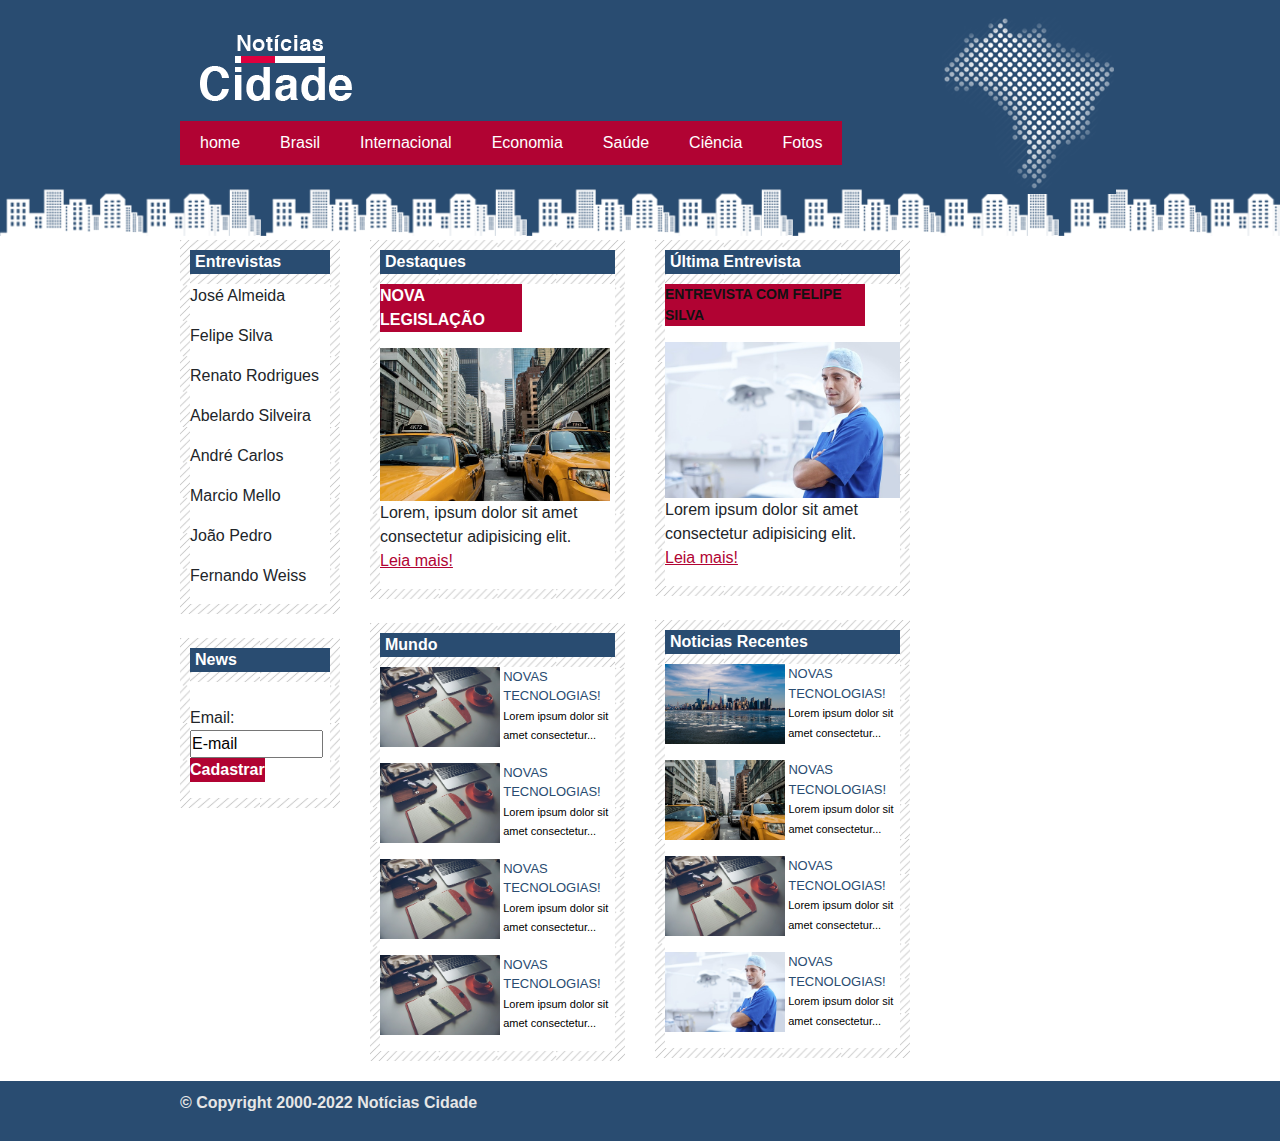
<file: noticias/index.html>
<!DOCTYPE html>
<html lang="pt-br">

<head>
    <meta charset="UTF-8">
    <meta name="viewport" content="width=device-width, initial-scale=1.0">
    <link rel="stylesheet" href="https://cdn.jsdelivr.net/npm/bootstrap@4.3.1/dist/css/bootstrap.min.css"
        integrity="sha384-ggOyR0iXCbMQv3Xipma34MD+dH/1fQ784/j6cY/iJTQUOhcWr7x9JvoRxT2MZw1T" crossorigin="anonymous">
    <link rel="stylesheet" href="assets/estilo.css" />
    <title>Noticias Cidade</title>

</head>

<body>
    <header>
        <div class="container">
            <div class="row">

                <div class="col-md-1">

                </div>
                <div class="col-md-8">

                    <img class="logo" src="assets/imagens/logo.png">

                    <a href="index.html" class="button">home</a>
                    <a href="Brasil.html" class="button">Brasil</a>
                    <a href="" class="button">Internacional</a>
                    <a href="" class="button">Economia</a>
                    <a href="" class="button">Saúde</a>
                    <a href="" class="button">Ciência</a>
                    <a href="Fotos.html" class="button">Fotos</a>

                </div>

                <div class="col-md-1">
                    <img src="assets/imagens/detalhe-topo.png">
                </div>
                <div class="col-md-2">

                </div>

            </div>

        </div>
    </header>

    <section>
        <div class="container">
            <div class="row">
                <div class="col-md-1">

                </div>
                <div class="col-md-2">
                    <div class="primeira">
                        <div id="primeiraborda">
                            <div id="destaque">
                                <b> Entrevistas</b>
                            </div>


                            <p>José Almeida</p>
                            <p>Felipe Silva</p>
                            <p>Renato Rodrigues</p>
                            <p>Abelardo Silveira</p>
                            <p>André Carlos</p>
                            <p>Marcio Mello</p>
                            <p>João Pedro</p>
                            <p>Fernando Weiss</p>

                        </div>
                        <br>
                        <div id="primeiraborda">
                            <div id="destaque">
                                <b> News</b>
                            </div>
                            <br>

                            <p>Email:<input type="text" name="email" value="E-mail"><button
                                    class="cadastrar"><b>Cadastrar</b></button></p>
                        </div>
                    </div>
                </div>

                <div class="col-md-3">
                    <div id="primeiraborda">
                        <div id="destaque">
                            <b> Destaques</b>
                        </div>
                        <div id="cor">
                            <p><b>NOVA LEGISLAÇÃO</b></p>
                        </div>

                        <img src="assets/imagens/taxi.jpg" width="230px">
                        <p>Lorem, ipsum dolor sit amet consectetur adipisicing elit.<br><a href="">Leia mais!</a></p>

                    </div>
                    <br>
                    <div id="primeiraborda">
                        <div id="destaque">
                            <b>Mundo</b>
                        </div>
                        <div class="container">
                            <div class="row">
                                <ul>
                                    <img src="assets/imagens/tecnologia.jpg">
                                    <p id="cores">NOVAS TECNOLOGIAS!<br><span id="normal">Lorem ipsum dolor sit amet
                                            consectetur...</span></p>
                                </ul>
                                <ul>
                                    <img src="assets/imagens/tecnologia.jpg">
                                    <p id="cores">NOVAS TECNOLOGIAS!<br><span id="normal">Lorem ipsum dolor sit amet
                                            consectetur...</span></p>
                                </ul>
                                <ul>
                                    <img src="assets/imagens/tecnologia.jpg">
                                    <p id="cores">NOVAS TECNOLOGIAS!<br><span id="normal">Lorem ipsum dolor sit amet
                                            consectetur...</span></p>
                                </ul>
                                <ul>
                                    <img src="assets/imagens/tecnologia.jpg">
                                    <p id="cores">NOVAS TECNOLOGIAS!<br><span id="normal">Lorem ipsum dolor sit amet
                                            consectetur...</span></p>
                                </ul>


                            </div>
                        </div>
                    </div>


                </div>
                <div class="col-md-3">
                    <div id="primeiraborda">
                        <div id="destaque">
                            <b>Última Entrevista</b>
                        </div>
                        <div id="corr">
                            <p><b>ENTREVISTA COM FELIPE SILVA</b></p>
                        </div>
                        <img src="assets/imagens/doutor.jpg" width="235px">
                        <div class="container">
                            <div class="row">
                                <p>Lorem ipsum dolor sit amet consectetur adipisicing elit.<br><a href="">Leia mais!</a>
                                </p>
                            </div>
                        </div>

                    </div>
                    <br>
                    <div id="primeiraborda">
                        <div id="destaque">
                            <b>Noticias Recentes</b>
                        </div>
                        <div class="container">
                            <div class="row">
                                <ul>
                                    <img src="assets/imagens/cidade.jpg">
                                    <p id="cores">NOVAS TECNOLOGIAS!<br><span id="normal">Lorem ipsum dolor sit amet
                                            consectetur...</span></p>
                                </ul>
                                <ul>
                                    <img src="assets/imagens/taxi.jpg">
                                    <p id="cores">NOVAS TECNOLOGIAS!<br><span id="normal">Lorem ipsum dolor sit amet
                                            consectetur...</span></p>
                                </ul>
                                <ul>
                                    <img src="assets/imagens/tecnologia.jpg">
                                    <p id="cores">NOVAS TECNOLOGIAS!<br><span id="normal">Lorem ipsum dolor sit amet
                                            consectetur...</span></p>
                                </ul>
                                <ul>
                                    <img src="assets/imagens/doutor.jpg">
                                    <p id="cores">NOVAS TECNOLOGIAS!<br><span id="normal">Lorem ipsum dolor sit amet
                                            consectetur...</span></p>
                                </ul>
                            </div>
                        </div>
                    </div>
                </div>
                <div class="col-md-3.6">

                </div>











            </div>
        </div>
    </section>





    <footer>
        <div class="container">
            <div class="row">
                <div class="col-md-1">

                </div>
                <div class="col-md-5">
                    <p><b>© Copyright 2000-2022 Notícias Cidade</b></p>
                </div>

            </div>
        </div>

    </footer>



</body>

</html>
</file>
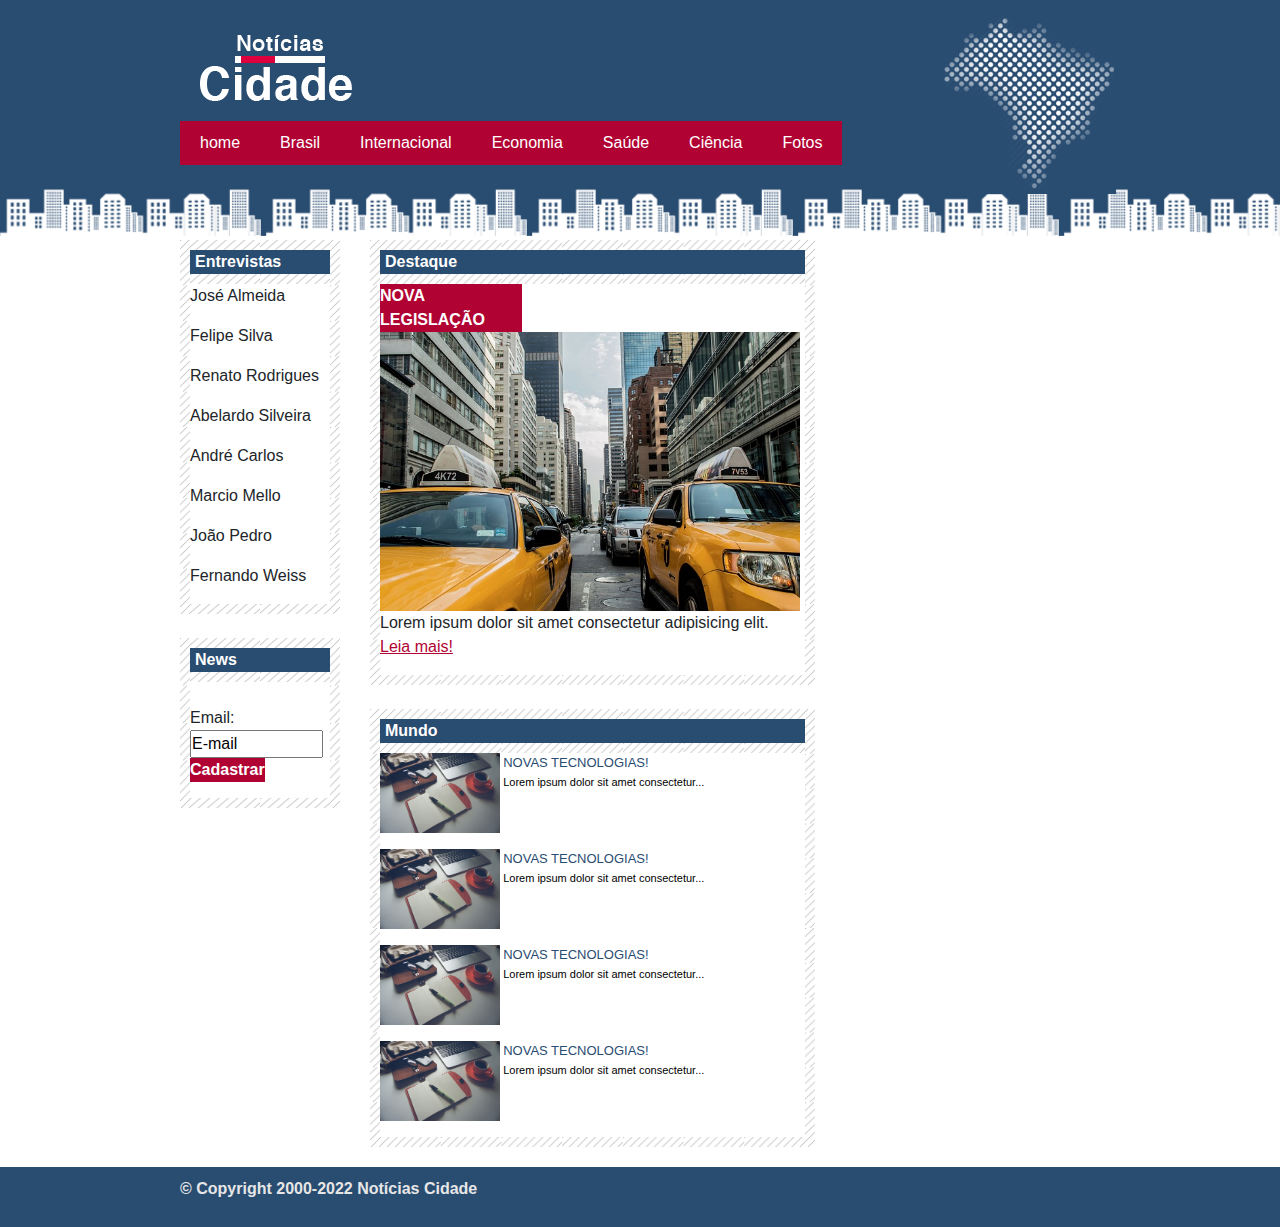
<file: noticias/Brasil.html>
<!DOCTYPE html>
<html lang="pt-br">

<head>
    <meta charset="UTF-8">
    <meta name="viewport" content="width=device-width, initial-scale=1.0">
    <link rel="stylesheet" href="https://cdn.jsdelivr.net/npm/bootstrap@4.3.1/dist/css/bootstrap.min.css"
        integrity="sha384-ggOyR0iXCbMQv3Xipma34MD+dH/1fQ784/j6cY/iJTQUOhcWr7x9JvoRxT2MZw1T" crossorigin="anonymous">
    <link rel="stylesheet" href="assets/estilo.css" />
    <title>Noticias Cidade</title>
</head>

<body>
    <header>
        <div class="container">
            <div class="row">

                <div class="col-md-1">

                </div>
                <div class="col-md-8">

                    <img class="logo" src="assets/imagens/logo.png">

                    <a href="index.html" class="button">home</a>
                    <a href="Brasil.html" class="button">Brasil</a>
                    <a href="" class="button">Internacional</a>
                    <a href="" class="button">Economia</a>
                    <a href="" class="button">Saúde</a>
                    <a href="" class="button">Ciência</a>
                    <a href="Fotos.html" class="button">Fotos</a>

                </div>

                <div class="col-md-1">
                    <img src="assets/imagens/detalhe-topo.png">
                </div>
                <div class="col-md-2">

                </div>

            </div>

        </div>
    </header>
    <section>
        <div class="container">
            <div class="row">
                <div class="col-md-1">

                </div>
                <div class="col-md-2">
                    <div class="primeira">
                        <div id="primeiraborda">
                            <div id="destaque">
                                <b> Entrevistas</b>
                            </div>


                            <p>José Almeida</p>
                            <p>Felipe Silva</p>
                            <p>Renato Rodrigues</p>
                            <p>Abelardo Silveira</p>
                            <p>André Carlos</p>
                            <p>Marcio Mello</p>
                            <p>João Pedro</p>
                            <p>Fernando Weiss</p>

                        </div>
                        <br>
                        <div id="primeiraborda">
                            <div id="destaque">
                                <b> News</b>
                            </div>
                            <br>

                            <p>Email:<input type="text" name="email" value="E-mail"><button
                                    class="cadastrar"><b>Cadastrar</b></button></p>
                        </div>
                    </div>
                </div>
                <div class="col-md-5">
                    <div id="primeiraborda">
                        <div id="destaque">
                            <b>Destaque</b>
                        </div>
                        <div id="cor">
                            <b>NOVA LEGISLAÇÃO</b>

                        </div>
                        <img src="assets/imagens/taxi.jpg" width="420px">
                        <div class="container">
                            <div class="row">
                                <p>Lorem ipsum dolor sit amet consectetur adipisicing elit.<br><a href="">Leia mais!</a>
                                </p>
                            </div>
                        </div>


                    </div>
                    <br>
                    <div id="primeiraborda">
                        <div id="destaque">
                            <b>Mundo</b>
                        </div>
                        <ul>
                            <img src="assets/imagens/tecnologia.jpg">
                            <p id="cores">NOVAS TECNOLOGIAS!<br><span id="normal">Lorem ipsum dolor sit amet
                                    consectetur...</span></p>
                        </ul>
                        <ul>
                            <img src="assets/imagens/tecnologia.jpg">
                            <p id="cores">NOVAS TECNOLOGIAS!<br><span id="normal">Lorem ipsum dolor sit amet
                                    consectetur...</span></p>
                        </ul>
                        <ul>
                            <img src="assets/imagens/tecnologia.jpg">
                            <p id="cores">NOVAS TECNOLOGIAS!<br><span id="normal">Lorem ipsum dolor sit amet
                                    consectetur...</span></p>
                        </ul>
                        <ul>
                            <img src="assets/imagens/tecnologia.jpg">
                            <p id="cores">NOVAS TECNOLOGIAS!<br><span id="normal">Lorem ipsum dolor sit amet
                                    consectetur...</span></p>
                        </ul>
                    </div>
                </div>
            </div>
        </div>
    </section>

</body>
<footer>
    <div class="container">
        <div class="row">


            <div class="col-md-1">

            </div>
            <div class="col-md-5">
                <p><b>© Copyright 2000-2022 Notícias Cidade</b></p>
            </div>
        </div>
    </div>



</footer>


</html>
</file>
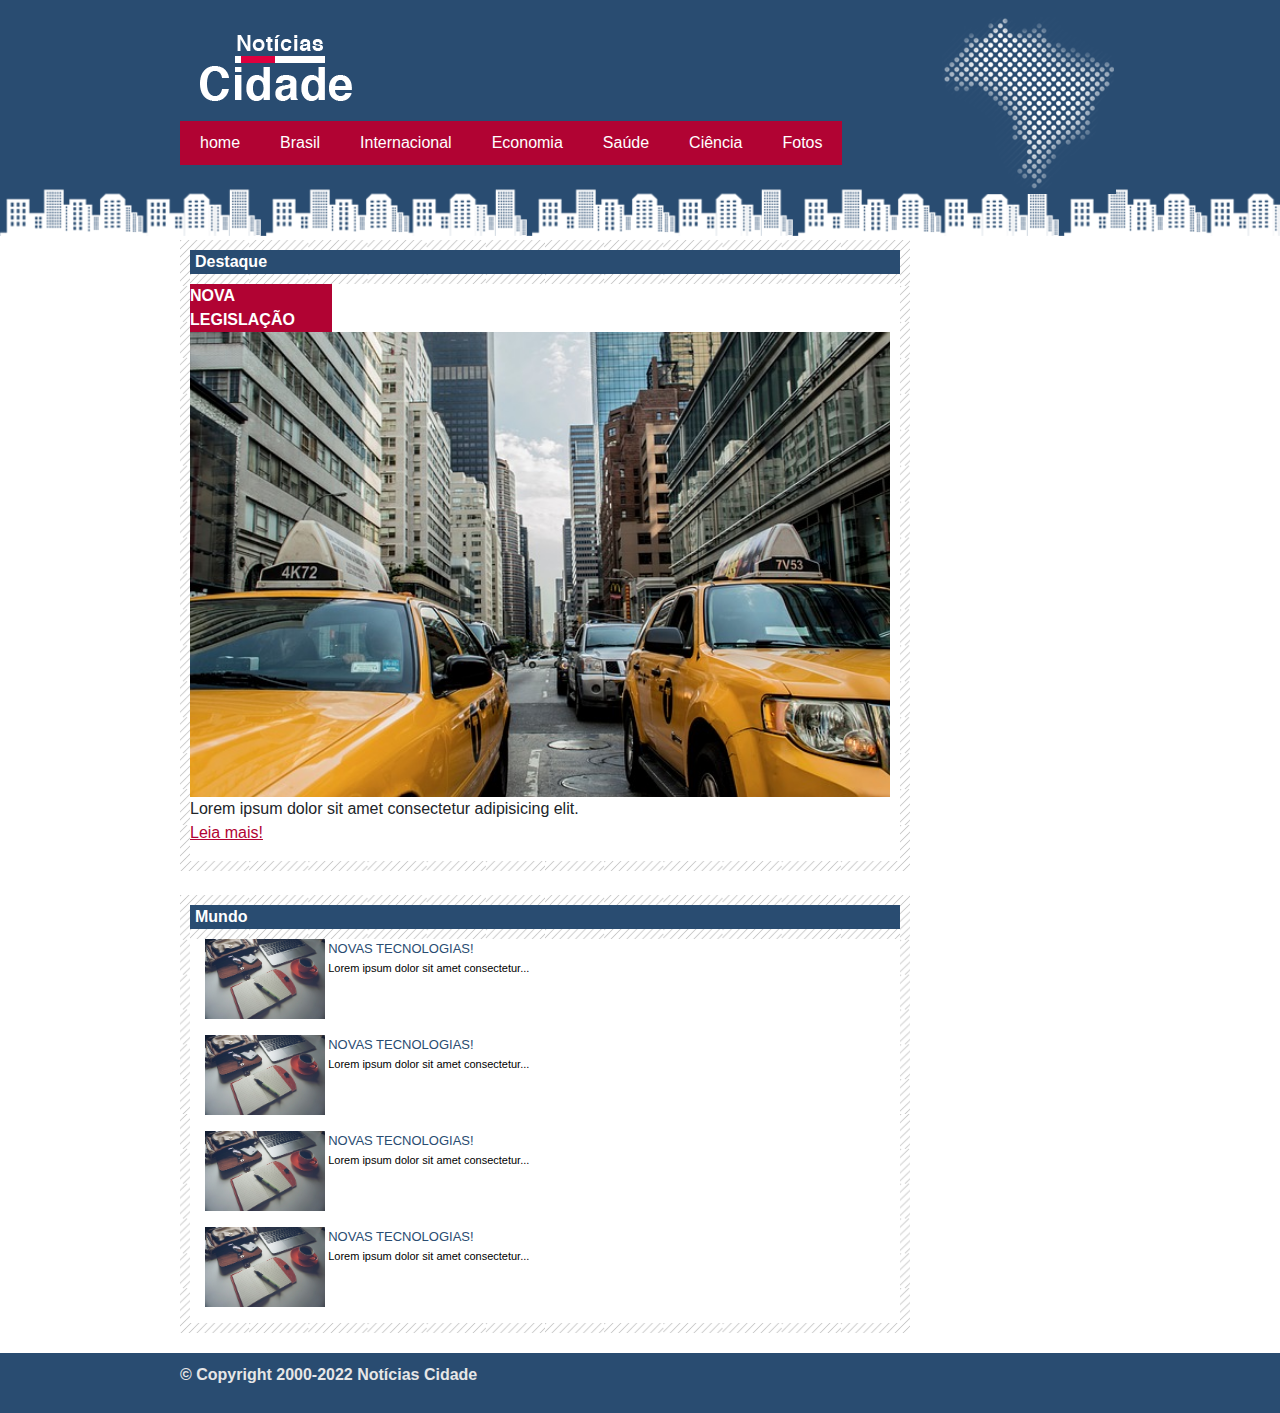
<file: noticias/Fotos.html>
<!DOCTYPE html>
<html lang="pt-br">

<head>
    <meta charset="UTF-8">
    <meta name="viewport" content="width=device-width, initial-scale=1.0">
    <link rel="stylesheet" href="https://cdn.jsdelivr.net/npm/bootstrap@4.3.1/dist/css/bootstrap.min.css"
        integrity="sha384-ggOyR0iXCbMQv3Xipma34MD+dH/1fQ784/j6cY/iJTQUOhcWr7x9JvoRxT2MZw1T" crossorigin="anonymous">
    <link rel="stylesheet" href="assets/estilo.css" />
    <title>Noticias Cidade</title>
</head>

<body>
    <header>
        <div class="container">
            <div class="row">

                <div class="col-md-1">

                </div>
                <div class="col-md-8">

                    <img class="logo" src="assets/imagens/logo.png">

                    <a href="index.html" class="button">home</a>
                    <a href="Brasil.html" class="button">Brasil</a>
                    <a href="" class="button">Internacional</a>
                    <a href="" class="button">Economia</a>
                    <a href="" class="button">Saúde</a>
                    <a href="" class="button">Ciência</a>
                    <a href="Fotos.html" class="button">Fotos</a>

                </div>

                <div class="col-md-1">
                    <img src="assets/imagens/detalhe-topo.png">
                </div>
                <div class="col-md-2">

                </div>

            </div>

        </div>
    </header>
    <section>
        <div class="container">
            <div class="row">
                <div class="col-md-1">

                </div>
                <div class="col-md-8">
                    <div id="primeiraborda">
                        <div id="destaque">
                            <b>Destaque</b>
                        </div>
                        <div id="cor">
                            <b>NOVA LEGISLAÇÃO</b>
                        </div>
                        <img src="assets/imagens/taxi.jpg" width="700px">
                        <p>Lorem ipsum dolor sit amet consectetur adipisicing elit.<br><a href="">Leia mais!</a>
                        </p>
                        
                    </div>
                    <br>
                    <div id="primeiraborda">
                        <div id="destaque">
                            <b>Mundo</b>
                        </div>
                        <div class="container">
                        <ul>
                            <img src="assets/imagens/tecnologia.jpg">
                            <p id="cores">NOVAS TECNOLOGIAS!<br><span id="normal">Lorem ipsum dolor sit amet
                                    consectetur...</span></p>
                        </ul>
                        <ul>
                            <img src="assets/imagens/tecnologia.jpg">
                            <p id="cores">NOVAS TECNOLOGIAS!<br><span id="normal">Lorem ipsum dolor sit amet
                                    consectetur...</span></p>
                        </ul>
                        <ul>
                            <img src="assets/imagens/tecnologia.jpg">
                            <p id="cores">NOVAS TECNOLOGIAS!<br><span id="normal">Lorem ipsum dolor sit amet
                                    consectetur...</span></p>
                        </ul>
                        <ul>
                            <img src="assets/imagens/tecnologia.jpg">
                            <p id="cores">NOVAS TECNOLOGIAS!<br><span id="normal">Lorem ipsum dolor sit amet
                                    consectetur...</span></p>
                        </ul>
                        </div>
                    </div>
                </div>
            </div>
        </div>

    </section>
</body>
<footer>
    <div class="container">
        <div class="row">


            <div class="col-md-1">

            </div>
            <div class="col-md-5">
                <p><b>© Copyright 2000-2022 Notícias Cidade</b></p>
            </div>
        </div>
    </div>



</footer>

</html>
</file>
<file: noticias/assets/estilo.css>
*{
    font-family: "Trebuchet MS", Helvetica, sans-serif;
    padding: 0;
    margin: 0;
}


#container {
    width: 750px;
    margin: 0 auto;
}

label {
    display: block;
    cursor: pointer;
}

header {
    background: url("../assets/imagens/fundo.png");
    background-repeat: repeat;
    background-size: contain;
    padding: 15px;
    height: 240px;
}

.button {
    display: flex;
    background-color: #b10333;
    color: white;
    padding: 10px 0px;
    padding-left: 20px;
    padding-right: 20px;
    text-align: center;
    text-decoration: none;
    display: inline;
    font-size: 16px;
    align-content: flex-end;
    float: left;
}

.button:hover {
    text-decoration: none;
    color: aliceblue;
    background-color: #e50040;
}


blablabla {
    color: #e50040 #b10333 #fff #69001d #de003e #f5f5f5 #f3f3f3 #294c71 #000 #f9f9f9 #a1a1a1
}


.logo {
    display: flex;
    align-items: flex-start;
    padding: 20px;
    order: -1;
}

#primeira{
    display: flex;
}
#primeiraborda{
    border: 10px solid transparent;
    padding: 0px;
    border-image:url(../assets/imagens/fundo-caixa.png) 10 round;

}
input{
    width: 95%;
}
#destaque{
    background-color: #294c71;
    background-size: cover;
    color:#fff;
    padding-left:5px;
    border-bottom: 10px solid transparent;
    border-image:url(../assets/imagens/fundo-caixa.png) 10 round;
}

.cadastrar{
    background-color: #b10333;
    color:#fff;
    border:none;
}

#cor{
    background-color: #b10333;
    color:#fff;
    border:none;
    width: 142px;
}
#corr{
    background-color: #b10333;
    color:#111111;
    border:none;
    width: 200px;
    font-size: 14px;
}


footer{
    margin-top: 20px;
    clear:both;
    background-color: #294c71;
    background-size: cover;
    color: #e6e6e6; 
    padding: 10px;
    position: relative;
    bottom: 0;
    width: 100%;

} 
a{
    color:#b10333;
    text-decoration: underline;
}
a:hover{
    color: #b10333;
}

#cores{
    color: #294c71;
    font-size: 13px;
    padding-left: 3px;
}
#normal{
    color: #000;
    font-size: 11px;
}
ul {
    display: inline-flex;
    width: 350px;
    height: 80px;
    padding-left: 0;
}
</file>
